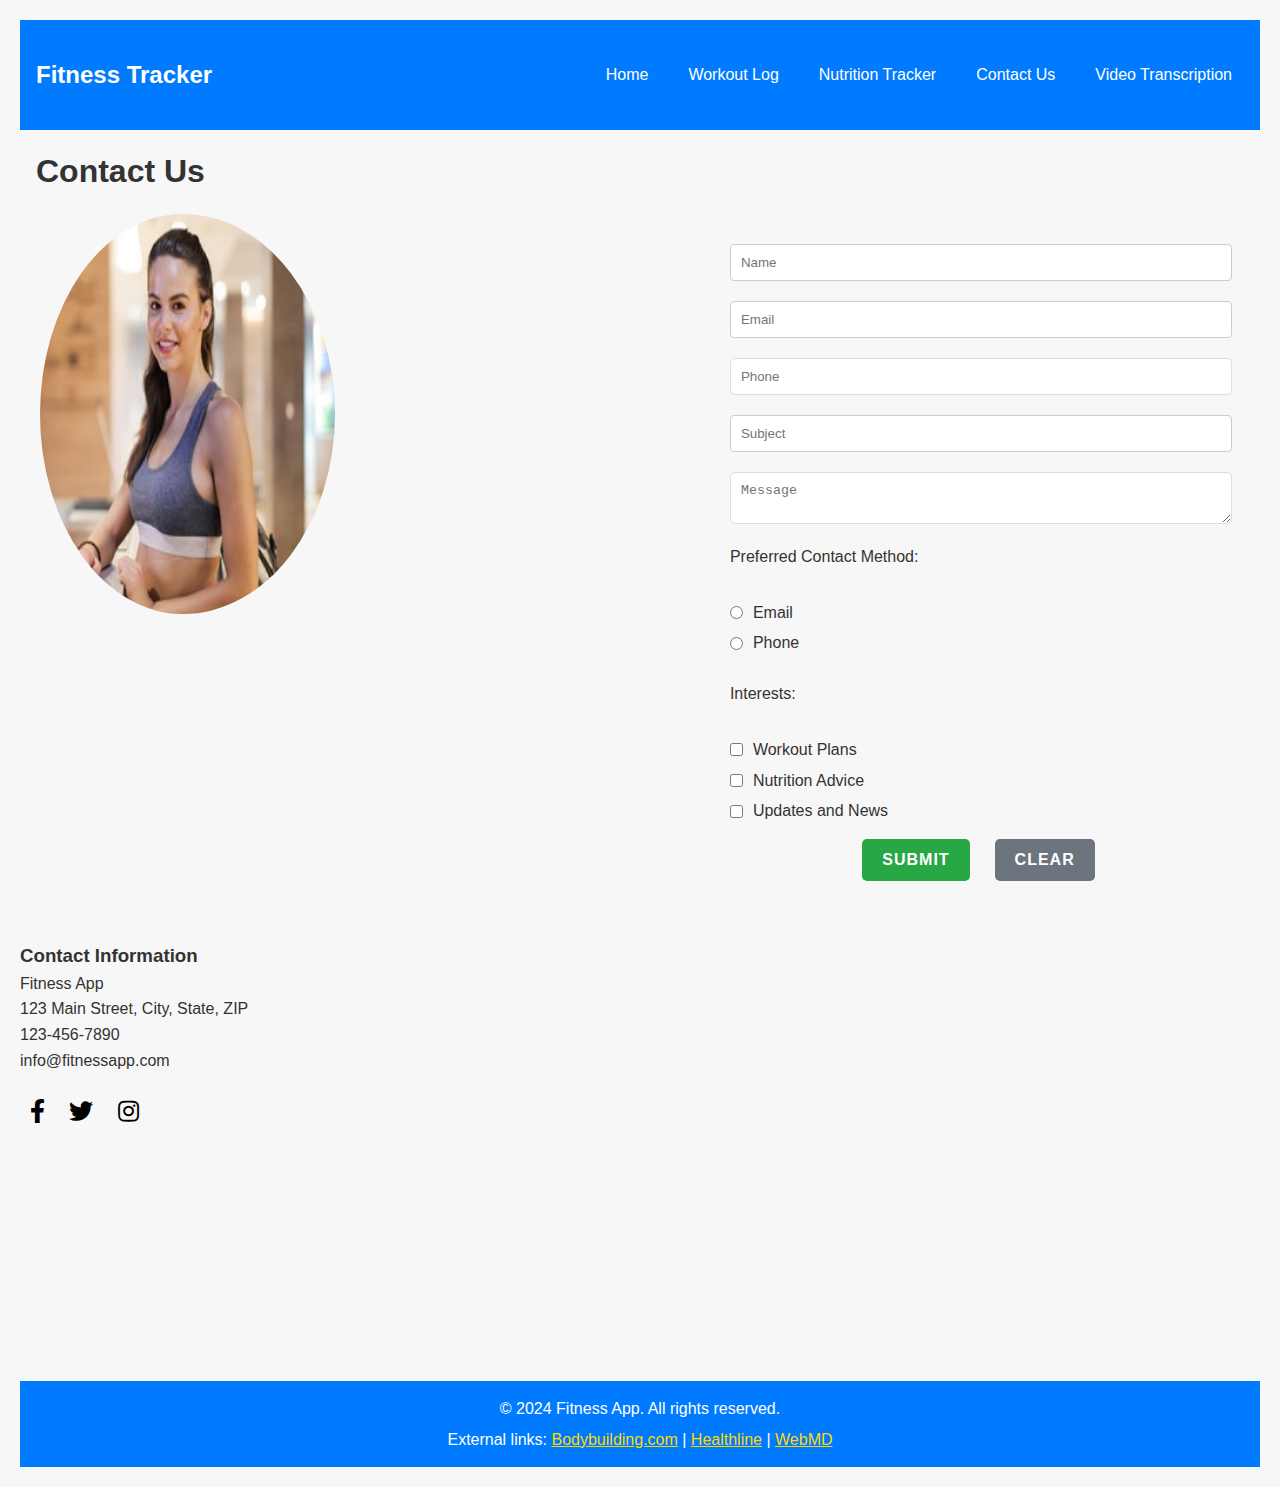
<file: contact.html>
<!DOCTYPE html>
<html lang="en">
<head>
    <meta charset="UTF-8">
    <meta name="viewport" content="width=device-width, initial-scale=1.0">
    <title>Contact Us</title>
    <link rel="stylesheet" href="styles.css">
    <link rel="stylesheet" href="https://cdnjs.cloudflare.com/ajax/libs/font-awesome/5.15.3/css/all.min.css">
</head>
<body>
    <header>
        <nav class="navbar">
            <div class="logo">
                <a href="index.html">Fitness Tracker</a>
            </div>
            <ul class="nav-links">
                <li><a href="index.html">Home</a></li>
                <li><a href="workout-log.html">Workout Log</a></li>
                <li><a href="nutrition-tracker.html">Nutrition Tracker</a></li>
                <li><a href="contact.html">Contact Us</a></li>
                <li><a href="transcription.html">Video Transcription</a></li>
            </ul>
            <button class="nav-toggle cta-button" aria-label="toggle navigation">
                <span class="hamburger"></span>
            </button>
        </nav>
    </header>

    <div class="contact-title">
        <h1>Contact Us</h1>
    </div>
    <div class="contact-container">
        <div class="contact-image-placeholder">
            <img src="public/Picture3.PNG" alt="Female Receptionist sitting on a desk" class="contact-image-placeholder">
        </div>
        <div class="contact-form-container">
            <form id="contact-form" class="contact-form" enctype="text/plain" action="mailto:talha.zaigham2@gmail.com" method="post">
                <input type="text" id="name" name="name" placeholder="Name" required>
                <input type="email" id="email" name="email" placeholder="Email" required>
                <input type="tel" id="phone" name="phone" placeholder="Phone" required>
                <input type="text" id="subject" name="subject" placeholder="Subject" required>
                <textarea id="message" name="message" placeholder="Message" required></textarea>

                <div class="radio-group">
                    <label>Preferred Contact Method:</label><br>
                    <label for="contact-email">
                        <input type="radio" id="contact-email" name="contact-method" value="email" required>
                        Email
                    </label>
                    <label for="contact-phone">
                        <input type="radio" id="contact-phone" name="contact-method" value="phone" required>
                        Phone
                    </label>
                </div>

                <div class="checkbox-group">
                    <label>Interests:</label><br>
                    <label for="interest-workout">
                        <input type="checkbox" id="interest-workout" name="interests" value="workout">
                        Workout Plans
                    </label>
                    <label for="interest-nutrition">
                        <input type="checkbox" id="interest-nutrition" name="interests" value="nutrition">
                        Nutrition Advice
                    </label>
                    <label for="interest-updates">
                        <input type="checkbox" id="interest-updates" name="interests" value="updates">
                        Updates and News
                    </label>
                </div>

                <div class="button-container">
                    <button type="submit" class="cta-button">Submit</button>  
                    <button type="reset" class="cta-button" onclick="document.getElementById('contact-form').reset();">Clear</button> 
                </div>
            </form>
        </div>
    </div>
    <div class="contact-info-container">
        <div class="contact-info">
            <h3>Contact Information</h3>
            <p>Fitness App</p>
            <p>123 Main Street, City, State, ZIP</p>
            <p>123-456-7890</p>
            <p>info@fitnessapp.com</p>
            <div class="social-media-icons">
                <a href="https://www.facebook.com/" target="_blank"><i class="fab fa-facebook-f"></i></a>
                <a href="https://www.twitter.com/" target="_blank"><i class="fab fa-twitter"></i></a>
                <a href="https://www.instagram.com/" target="_blank"><i class="fab fa-instagram"></i></a>
            </div>
        </div>
        <div class="contact-map-placeholder">
            <iframe
            src="https://www.google.com/maps/embed?pb=!1m18!1m12!1m3!1d2696.9045420682496!2d19.0623591!3d47.472289599999996!2m3!1f0!2f0!3f0!3m2!1i1024!2i768!4f13.1!3m3!1m2!1s0x4741ddaa7151f165%3A0xcd2d57f24e69d1d9!2sELTE%20Faculty%20of%20Informatics!5e0!3m2!1sen!2shu!4v1714215132905!5m2!1sen!2shu"
            width="600"
            height="450"
            style="border:0;"
            allowfullscreen=""
            loading="lazy"
            referrerpolicy="no-referrer-when-downgrade">
            </iframe>
        </div>
    </div>

    
    <footer>
        <p>&copy; 2024 Fitness App. All rights reserved.</p>
        <p>External links: 
            <a href="https://www.bodybuilding.com" target="_blank">Bodybuilding.com</a> | 
            <a href="https://www.healthline.com" target="_blank">Healthline</a> | 
            <a href="https://www.webmd.com" target="_blank">WebMD</a>
        </p>
    </footer>
    
    <script>
        const navToggle = document.querySelector('.nav-toggle');
        const navLinks = document.querySelector('.nav-links');

        function toggleNavigation() {
            if (navLinks.style.display === 'block') {
                navLinks.style.display = 'none';
            } else {
                navLinks.style.display = 'block';
            }
        }

        function handleResize() {
            if (window.innerWidth > 768) {
                navLinks.style.display = '';
            }
        }

        navToggle.addEventListener('click', toggleNavigation);
        window.addEventListener('resize', handleResize);


    </script>
</body>
</html>
</file>
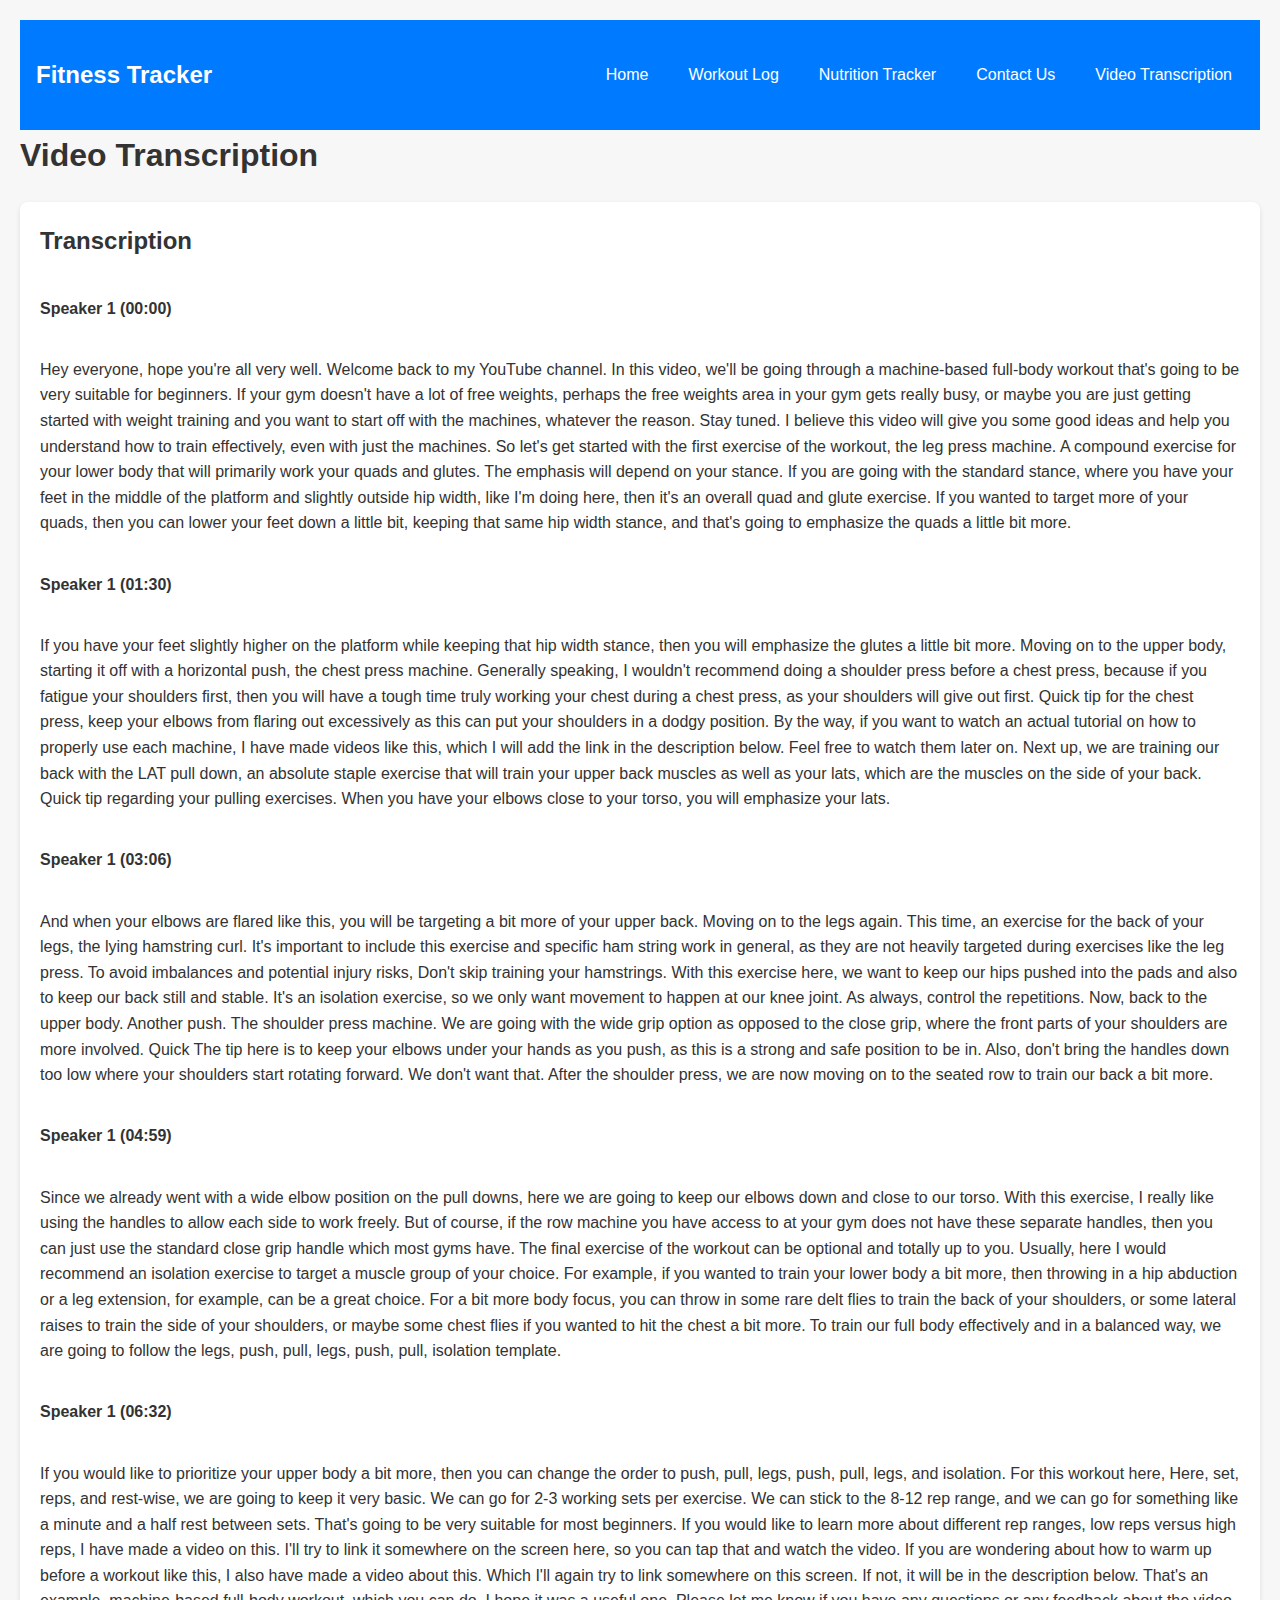
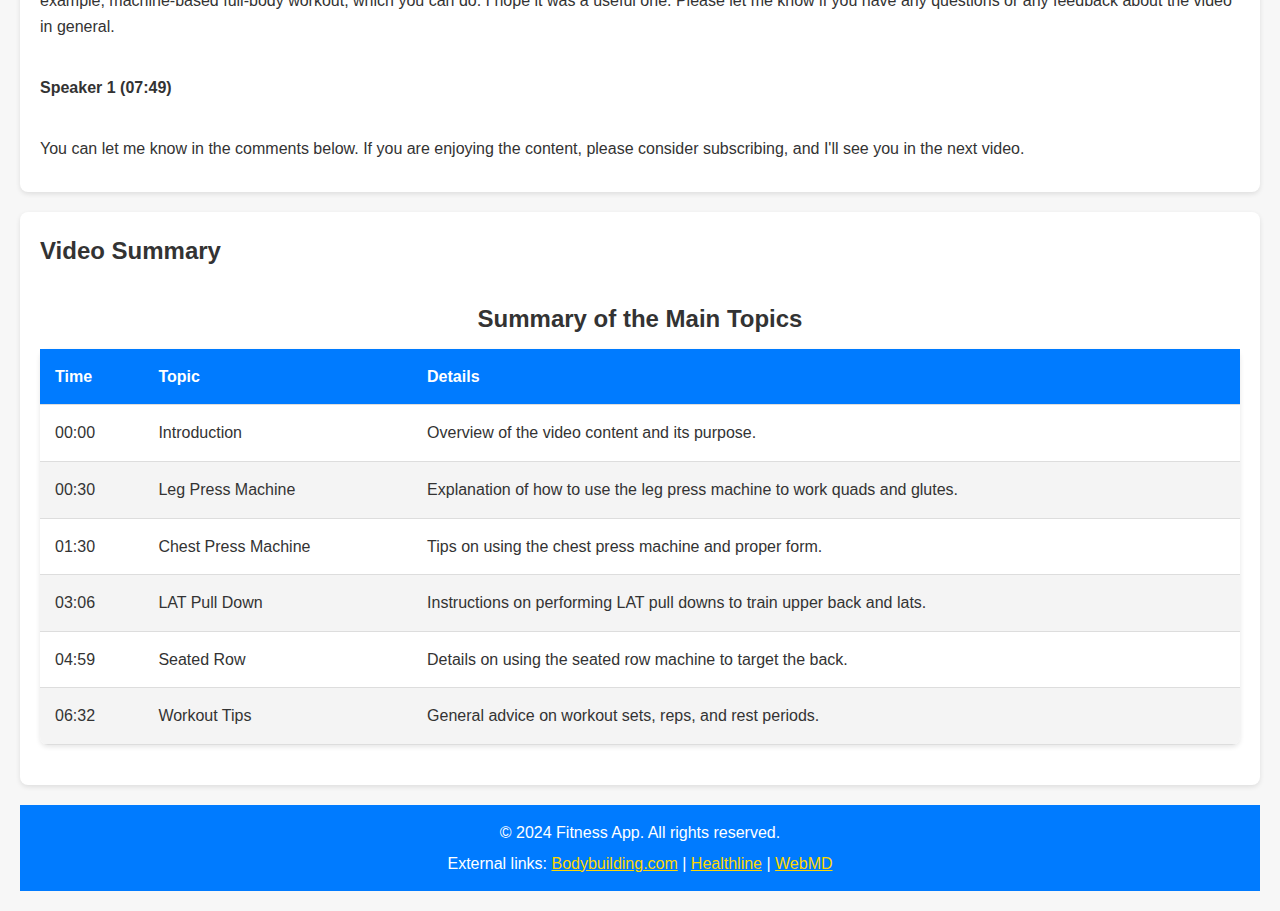
<file: transcription.html>
<!DOCTYPE html>
<html lang="en">
<head>
    <meta charset="UTF-8">
    <meta name="viewport" content="width=device-width, initial-scale=1.0">
    <title>Video Transcription</title>
    <link rel="stylesheet" href="styles.css">
</head>
<body>
    <header>
        <nav class="navbar">
            <div class="logo">
                <a href="index.html">Fitness Tracker</a>
            </div>
            <ul class="nav-links">
                <li><a href="index.html">Home</a></li>
                <li><a href="workout-log.html">Workout Log</a></li>
                <li><a href="nutrition-tracker.html">Nutrition Tracker</a></li>
                <li><a href="contact.html">Contact Us</a></li>
                <li><a href="transcription.html">Video Transcription</a></li>
            </ul>
            <button class="nav-toggle cta-button" aria-label="toggle navigation">
                <span class="hamburger"></span>
            </button>
        </nav>
    </header>

    <div class="transcription-title">
        <h1>Video Transcription</h1>
    </div>

    <section>
        <h2>Transcription</h2>
        <p><strong><br>Speaker 1 (00:00)</strong></p>
        <p>
            <br> Hey everyone, hope you're all very well. Welcome back to my YouTube channel. In this video, we'll be going through a machine-based full-body workout that's going to be very suitable for beginners. If your gym doesn't have a lot of free weights, perhaps the free weights area in your gym gets really busy, or maybe you are just getting started with weight training and you want to start off with the machines, whatever the reason. Stay tuned. I believe this video will give you some good ideas and help you understand how to train effectively, even with just the machines. So let's get started with the first exercise of the workout, the leg press machine. A compound exercise for your lower body that will primarily work your quads and glutes. The emphasis will depend on your stance. If you are going with the standard stance, where you have your feet in the middle of the platform and slightly outside hip width, like I'm doing here, then it's an overall quad and glute exercise. If you wanted to target more of your quads, then you can lower your feet down a little bit, keeping that same hip width stance, and that's going to emphasize the quads a little bit more.
        </p>

        <p><strong><br>Speaker 1 (01:30)</strong></p>
        <p>
            <br>If you have your feet slightly higher on the platform while keeping that hip width stance, then you will emphasize the glutes a little bit more. Moving on to the upper body, starting it off with a horizontal push, the chest press machine. Generally speaking, I wouldn't recommend doing a shoulder press before a chest press, because if you fatigue your shoulders first, then you will have a tough time truly working your chest during a chest press, as your shoulders will give out first. Quick tip for the chest press, keep your elbows from flaring out excessively as this can put your shoulders in a dodgy position. By the way, if you want to watch an actual tutorial on how to properly use each machine, I have made videos like this, which I will add the link in the description below. Feel free to watch them later on. Next up, we are training our back with the LAT pull down, an absolute staple exercise that will train your upper back muscles as well as your lats, which are the muscles on the side of your back. Quick tip regarding your pulling exercises. When you have your elbows close to your torso, you will emphasize your lats.
        </p>

        <p><strong><br>Speaker 1 (03:06)</strong></p>
        <p>
            <br>And when your elbows are flared like this, you will be targeting a bit more of your upper back. Moving on to the legs again. This time, an exercise for the back of your legs, the lying hamstring curl. It's important to include this exercise and specific ham string work in general, as they are not heavily targeted during exercises like the leg press. To avoid imbalances and potential injury risks, Don't skip training your hamstrings. With this exercise here, we want to keep our hips pushed into the pads and also to keep our back still and stable. It's an isolation exercise, so we only want movement to happen at our knee joint. As always, control the repetitions. Now, back to the upper body. Another push. The shoulder press machine. We are going with the wide grip option as opposed to the close grip, where the front parts of your shoulders are more involved. Quick The tip here is to keep your elbows under your hands as you push, as this is a strong and safe position to be in. Also, don't bring the handles down too low where your shoulders start rotating forward. We don't want that. After the shoulder press, we are now moving on to the seated row to train our back a bit more.
        </p>

        <p><strong><br>Speaker 1 (04:59)</strong></p>
        <p>
            <br>Since we already went with a wide elbow position on the pull downs, here we are going to keep our elbows down and close to our torso. With this exercise, I really like using the handles to allow each side to work freely. But of course, if the row machine you have access to at your gym does not have these separate handles, then you can just use the standard close grip handle which most gyms have. The final exercise of the workout can be optional and totally up to you. Usually, here I would recommend an isolation exercise to target a muscle group of your choice. For example, if you wanted to train your lower body a bit more, then throwing in a hip abduction or a leg extension, for example, can be a great choice. For a bit more body focus, you can throw in some rare delt flies to train the back of your shoulders, or some lateral raises to train the side of your shoulders, or maybe some chest flies if you wanted to hit the chest a bit more. To train our full body effectively and in a balanced way, we are going to follow the legs, push, pull, legs, push, pull, isolation template.
        </p>

        <p><strong><br>Speaker 1 (06:32)</strong></p>
        <p>
            <br>If you would like to prioritize your upper body a bit more, then you can change the order to push, pull, legs, push, pull, legs, and isolation. For this workout here, Here, set, reps, and rest-wise, we are going to keep it very basic. We can go for 2-3 working sets per exercise. We can stick to the 8-12 rep range, and we can go for something like a minute and a half rest between sets. That's going to be very suitable for most beginners. If you would like to learn more about different rep ranges, low reps versus high reps, I have made a video on this. I'll try to link it somewhere on the screen here, so you can tap that and watch the video. If you are wondering about how to warm up before a workout like this, I also have made a video about this. Which I'll again try to link somewhere on this screen. If not, it will be in the description below. That's an example, machine-based full-body workout, which you can do. I hope it was a useful one. Please let me know if you have any questions or any feedback about the video in general.
        </p>

        <p><strong><br>Speaker 1 (07:49)</strong></p>
        <p>
            <br>You can let me know in the comments below. If you are enjoying the content, please consider subscribing, and I'll see you in the next video.
        </p>
    </section>

    <section>
        <h2>Video Summary</h2>
        <table summary="Summary of the main topics covered in the video.">
            <caption>Summary of the Main Topics</caption>
            <thead>
                <tr>
                    <th>Time</th>
                    <th>Topic</th>
                    <th>Details</th>
                </tr>
            </thead>
            <tbody>
                <tr>
                    <td>00:00</td>
                    <td>Introduction</td>
                    <td>Overview of the video content and its purpose.</td>
                </tr>
                <tr>
                    <td>00:30</td>
                    <td>Leg Press Machine</td>
                    <td>Explanation of how to use the leg press machine to work quads and glutes.</td>
                </tr>
                <tr>
                    <td>01:30</td>
                    <td>Chest Press Machine</td>
                    <td>Tips on using the chest press machine and proper form.</td>
                </tr>
                <tr>
                    <td>03:06</td>
                    <td>LAT Pull Down</td>
                    <td>Instructions on performing LAT pull downs to train upper back and lats.</td>
                </tr>
                <tr>
                    <td>04:59</td>
                    <td>Seated Row</td>
                    <td>Details on using the seated row machine to target the back.</td>
                </tr>
                <tr>
                    <td>06:32</td>
                    <td>Workout Tips</td>
                    <td>General advice on workout sets, reps, and rest periods.</td>
                </tr>
            </tbody>
        </table>
    </section>
    
    
    <footer>
        <p>&copy; 2024 Fitness App. All rights reserved.</p>
        <p>External links: 
            <a href="https://www.bodybuilding.com" target="_blank">Bodybuilding.com</a> | 
            <a href="https://www.healthline.com" target="_blank">Healthline</a> | 
            <a href="https://www.webmd.com" target="_blank">WebMD</a>
        </p>
    </footer>
    

    <script>
        const navToggle = document.querySelector('.nav-toggle');
        const navLinks = document.querySelector('.nav-links');

        function toggleNavigation() {
            if (navLinks.style.display === 'block') {
                navLinks.style.display = 'none';
            } else {
                navLinks.style.display = 'block';
            }
        }

        function handleResize() {
            if (window.innerWidth > 768) {
                navLinks.style.display = ''; 
            }
        }

        navToggle.addEventListener('click', toggleNavigation);
        window.addEventListener('resize', handleResize);
    </script>
</body>
</html>
</file>
<file: styles.css>
* {
    margin: 0;
    padding: 0;
    box-sizing: border-box;
}

body {
    font-family: 'Arial', sans-serif;
    line-height: 1.6;
    color: #333;
    background: #f4f4f4;
    padding: 20px;
}

header {
    background-color: #007BFF;
    color: white;
    padding: 20px 0;
    text-align: center;
}

.navbar {
    display: flex;
    justify-content: space-between;
    align-items: center;
    background-color: #007bff;
    padding: 1rem;
}

.logo a {
    color: white;
    text-decoration: none;
    font-size: 1.5rem;
    font-weight: bold;
}

.nav-links {
    display: flex;
    list-style: none;
    margin: 0;
    padding: 0;
}

.nav-links li {
    margin-left: 1rem;
}

.nav-links a {
    color: white;
    text-decoration: none;
    padding: 8px 12px;
    transition: background-color 0.3s ease;
}

.nav-links a:hover {
    background-color: rgba(255, 255, 255, 0.2);
    border-radius: 4px;
}

.nav-toggle {
    display: none;
    flex-direction: column;
    justify-content: space-around;
    width: 30px;
    height: 21px;
    cursor: pointer;
}

.nav-toggle .bar {
    width: 100%;
    height: 3px;
    background-color: white;
    border-radius: 2px;
    transition: all 0.3s ease;
}



.index-title {
    display: flex;
    align-items: center;
    justify-content: space-between;
    padding: 20px 0;
}

.welcome {
    text-align: left;
    padding-left: 10%;
    display: flex;
    align-items: center; 
}

.tagline {
    text-align: right;
    padding-right: 10%;
    font-size: 1.2rem;
}

header h1 {
    margin: 0;
    padding: 0;
}

section {
    margin: 20px 0;
    padding: 20px;
    background: white;
    border-radius: 8px;
    box-shadow: 0 2px 5px rgba(0,0,0,0.1);
}

form {
    margin: 20px 0;
    display: flex;
    flex-direction: column;
    align-items: center;
}

input[type="text"],
input[type="email"],
input[type="date"],
input[type="tel"],
textarea,
select {
    width: 90%;
    padding: 10px;
    margin: 10px 0;
    border-radius: 5px;
    border: 1px solid #ddd;
}

button {
    padding: 10px 20px;
    border: none;
    background-color: #28a745;
    color: white;
    cursor: pointer;
    border-radius: 5px;
    font-size: 1em;
}

button:hover {
    background-color: #218838;
}

footer {
    text-align: center;
    padding: 10px 0;
    background: #007BFF;
    color: white;
    position: fixed;
    left: 0;
    bottom: 0;
    width: 100%;
}

section h2 {
    font-size: 1.5em;
    margin-bottom: 10px;
}

section p {
    margin-bottom: 10px;
}

section ul {
    list-style: none;
    padding: 0;
}

section ul li {
    margin-bottom: 5px;
}

section ul li a {
    color: #007BFF;
}

footer {
    text-align: center;
    padding: 10px 0;
    background: #007BFF;
    color: white;
    position: relative; 
    width: 100%;
}

footer p {
    margin: 5px 0;
}

footer a {
    color: #FFD700; 
}




canvas {
    width: 100%;
    max-width: 600px; 
    margin: 20px auto;
    background: #fff;
    border: 1px solid #ddd;
    box-shadow: 0 2px 5px rgba(0,0,0,0.1);
}

.video-container {
    position: relative;
    width: 80%; 
    height: 80%;
    padding-top: 56.25%; 
    margin: 20px auto;
    overflow: hidden; 
}

.video-container iframe,
.video-container video {
    position: absolute;
    top: 0;
    left: 0;
    width: 100%;
    height: 100%;
}

.image-placeholder {
    width: 100%; 
    min-height: 200px; 
    background-color: #ccc;
    display: flex;
    justify-content: center;
    align-items: center;
    color: #333;
    font-size: 1.25em;
    border: 2px dashed #999;
    margin: 10px 0;
    position: relative;
    overflow: hidden;
}

.image-placeholder::before {
    content: attr(data-placeholder);
    text-transform: uppercase;
    font-weight: bold;
}

.image-placeholder[data-placeholder="testimonial-image"] {
    min-height: 150px; 
}

.image-placeholder[data-placeholder="nutrition-tracker-image"] {
    min-height: 300px; 
}

.features {
    display: flex;
    flex-direction: column;
    gap: 20px; 
    align-items: center; 
    max-width: 800px; 
    margin: 0 auto; 
}

.feature {
    display: flex;
    align-items: center; 
    width: 100%;
    gap: 10px; 
    padding: 2rem;
}

.feature-image {
    width: 150px; 
    height: 150px; 
    background-color: #ccc;
    display: block;
    flex-shrink: 0; 
    border-radius: 50%; 
}

.feature-content {
    flex: 1; 
    padding: 10px;
}

.feature h3 {
    margin-top: 0;
}

.feature p {
    margin-top: 5px;
}

.testimonial-card {
    border: 1px solid #000;
    padding: 20px;
    max-width: 800px; 
    margin: 20px auto; 
    text-align: center;
    box-shadow: 0 4px 8px rgba(0, 0, 0, 0.1); 
}

.testimonial-image-placeholder {
    background-color: #ccc;
    border-radius: 50%;
    width: 150px; 
    height: 150px; 
    margin: 0 auto; 
    display: flex;
    justify-content: center;
    align-items: center;
}

.testimonial-info {
    margin-top: 20px;
}

.testimonial-name {
    font-size: 1.25em; 
    display: block; 
    margin-bottom: 5px; 
}

.testimonial-role {
    color: #666;
    font-size: 1em;
    display: block; 
    margin-bottom: 20px; 
}

.testimonial-text {
    font-style: italic;
    line-height: 1.5; 
}

.pricing-plans {
    display: flex;
    justify-content: center;
    gap: 20px; 
}

.plan {
    border: 1px solid #000;
    padding: 20px;
    width: 300px; 
    text-align: center;
    box-shadow: 0 4px 8px rgba(0, 0, 0, 0.1); 
}

.plan h3 {
    margin-top: 0;
}

.price {
    font-size: 1.5em; 
    color: #333;
    margin: 10px 0;
}

.features {
    list-style: none;
    padding: 0;
    margin-bottom: 20px; 
}

.features li {
    border-bottom: 1px solid #ddd; 
    padding: 10px 0;
}

button {
    width: 100%;
    padding: 10px;
    border: 1px solid #000;
    color: #000;
    background: #fff;
    cursor: pointer;
    transition: background-color 0.3s ease;
}

button:hover {
    background-color: #f4f4f4;
}

.workout-item {
    border: 1px solid #ddd;
    margin-bottom: 10px;
    padding: 10px;
    list-style-type: none;
}

.workout-details h4 {
    margin: 0;
    color: #007BFF;
}

.workout-details p {
    margin: 5px 0;
    color: #555;
}

body {
    font-family: Arial, sans-serif;
    background-color: #f7f7f7;
    margin: 0;
    padding: 20px;
}

header {
    background-color: #007BFF;
    color: white;
    padding: 20px 0;
    text-align: center;
}

form#workout-form {
    background-color: white;
    max-width: 600px;
    margin: 20px auto;
    padding: 20px;
    border-radius: 8px;
    box-shadow: 0 2px 4px rgba(0,0,0,0.1);
}

form#workout-form input[type="text"],
form#workout-form input[type="date"],
form#workout-form textarea {
    width: calc(100% - 40px); 
    margin-bottom: 10px;
    padding: 10px;
    border: 1px solid #ddd;
    border-radius: 4px;
}

form#workout-form button {
    background-color: #28a745;
    color: white;
    padding: 10px 15px;
    border: none;
    border-radius: 4px;
    cursor: pointer;
    font-size: 1em;
}

form#workout-form button:hover {
    background-color: #218838;
}

ul#workout-list {
    max-width: 600px;
    margin: 20px auto;
    padding: 0;
    list-style-type: none; 
}

ul#workout-list li {
    background-color: white;
    border-bottom: 1px solid #ddd;
    padding: 15px;
    margin-bottom: 8px;
    border-radius: 4px;
    box-shadow: 0 2px 4px rgba(0,0,0,0.1);
}

ul#workout-list li:last-child {
    border-bottom: none; 
}

.workout-details h4 {
    color: #333;
    margin: 0 0 10px 0;
}

.workout-details p {
    color: #666;
    margin: 0;
}

.workout-header {
    padding: 1rem;
}

.form-nutrition {
    background-color: white;
    max-width: 600px;
    margin: 20px auto;
    padding: 20px;
    border-radius: 8px;
    box-shadow: 0 2px 4px rgba(0,0,0,0.1);
}

.form-nutrition input[type="text"],
.form-nutrition input[type="number"],
.form-nutrition textarea {
    width: calc(100% - 40px); 
    padding: 10px;
    margin-bottom: 10px;
    border: 1px solid #ddd;
    border-radius: 4px;
    background: #fff;
}

.form-nutrition button {
    width: 100%;
    padding: 10px;
    border: none;
    background-color: #28a745;
    color: white;
    border-radius: 4px;
    cursor: pointer;
    font-size: 1em;
}

.form-nutrition button:hover {
    background-color: #218838;
}

.nutrition-list {
    list-style-type: none;
    padding: 0;
    max-width: 600px;
    margin: 20px auto;
}

.nutrition-list .nutrition-item {
    background-color: white;
    padding: 15px;
    margin-bottom: 10px;
    border-radius: 4px;
    box-shadow: 0 2px 4px rgba(0,0,0,0.1);
    border: 1px solid #ddd;
}

.nutrition-details h4 {
    margin: 0 0 10px 0;
    color: #007BFF;
}

.nutrition-details p {
    color: #666;
    margin: 5px 0;
}

.nutrition-title {
    padding: 1rem;
}

.contact-title {
    padding: 1rem;
}

.contact-container, .contact-info-container {
    display: flex;
    justify-content: space-between;
    align-items: flex-start;
    margin-bottom: 40px;
}

.contact-image-placeholder, .contact-map-placeholder {
    width: 50%;
    height: 400px; 
    padding-left: 10px;
    display: flex;
    justify-content:flex-start;
    align-items: center;
    border-radius: 50%;
}

.contact-map-placeholder iframe {
    width: 100%;
    height: 100%;
    border: none;
    margin-bottom: 2rem;
    margin-top: 2rem;
}

.contact-form-container, .contact-info {
    width: 45%;
}

.contact-form {
    display: flex;
    flex-direction: column;
}

.contact-form input[type="text"],
.contact-form input[type="email"],
contact-form input[type="tel"],
contact-form textarea {
    margin-bottom: 10px;
    padding: 10px;
    border: 1px solid #ccc;
    border-radius: 4px;
}

.contact-form button {
    padding: 10px;
    margin-right: 5px;
    border: 1px solid #ccc;
    border-radius: 4px;
    cursor: pointer;
}

.contact-form button:hover {
    background-color: #f4f4f4;
}

.social-media-icons a {
    display: inline-block;
    margin-right: 10px;
    text-decoration: none;
    color: #000;
}

.button-container {
    display: flex;
    justify-content: space-between; 
    gap: 20px; 
}

.contact-form button {
    padding: 12px 20px; 
    border: none;
    color: white;
    border-radius: 5px;
    cursor: pointer;
    font-size: 1em;
    font-weight: bold;
    text-transform: uppercase;
    letter-spacing: 1px;
    transition: background-color 0.3s, box-shadow 0.3s;
}

.contact-form button[type="submit"] {
    flex-grow: 0; 
    flex-basis: 140px; 
}

.contact-form button[type="reset"] {
    flex-grow: 0; 
    flex-basis: 140px; 
}

.contact-form button[type="submit"] {
    background-color: #28a745; 
}

.contact-form button[type="reset"] {
    background-color: #6c757d; 
}

.contact-form button:hover {
    box-shadow: 0 2px 5px rgba(0, 0, 0, 0.2);
    transform: translateY(-2px);
}

.social-media-icons {
    text-align: left;
    margin-top: 20px;
}

.social-media-icons a {
    display: inline-block;
    margin: 0 10px;
    color: #000; 
    font-size: 1.5em; 
    transition: color 0.3s;
}

.social-media-icons a:hover {
    color: #007BFF; 
}

.radio-group {
    display: flex;
    flex-direction: column;
    width: 90%;
    margin: 10px 0;
}

.radio-group label {
    display: flex;
    align-items: center;
    font-size: 1em;
    margin-bottom: 5px;
    cursor: pointer;
}

.radio-group input[type="radio"] {
    margin-right: 10px;
    appearance: auto;
}

.checkbox-group {
    display: flex;
    flex-direction: column;
    width: 90%;
    margin: 10px 0;
}

.checkbox-group label {
    display: flex;
    align-items: center;
    font-size: 1em;
    margin-bottom: 5px;
    cursor: pointer;
}

.checkbox-group input[type="checkbox"] {
    margin-right: 10px;
    appearance: auto;
}

.radio-group label,
.checkbox-group label {
    display: flex;
    align-items: center;
}

.modal {
    display: none; 
    position: fixed;
    z-index: 1;
    padding-top: 60px;
    left: 0;
    top: 0;
    width: 100%;
    height: 100%;
    overflow: auto;
    background-color: rgb(0,0,0);
    background-color: rgba(0,0,0,0.9);
    justify-content: center;
    align-items: center;
}

.modal-content {
    margin: auto;
    display: block;
    width: 80%;
    max-width: 700px;
    animation-name: zoom;
    animation-duration: 0.6s;
}

.external-links a:visited{

    color: black;

}

@keyframes zoom {
    from {transform: scale(0)}
    to {transform: scale(1)}
}

.close {
    position: absolute;
    top: 15px;
    right: 35px;
    color: #fff;
    font-size: 2.5em;
    font-weight: bold;
    transition: 0.3s;
}

.close:hover,
.close:focus {
    color: #bbb;
    text-decoration: none;
    cursor: pointer;
}

.transcription-button-container {
    text-align: center;
}

.cta-button1 {
    background-color: #28a745; 
    color: white; 
    padding: 10px 20px; 
    border: none; 
    border-radius: 5px; 
    cursor: pointer; 
    font-size: 1em; 
    font-weight: bold; 
    text-transform: uppercase; 
    letter-spacing: 1px; 
    transition: background-color 0.3s, box-shadow 0.3s; 
    width: 40%;
}

.cta-button2 {
    background-color: rgb(0, 0, 0); 
    color: white; 
    padding: 10px 20px; 
    border: none; 
    border-radius: 5px; 
    cursor: pointer; 
    font-size: 1em; 
    font-weight: bold; 
    text-transform: uppercase; 
    letter-spacing: 1px; 
    transition: background-color 0.3s, box-shadow 0.3s; 
    width: 40%;
}

.cta-button1:hover {
    background-color: #218838; 
    box-shadow: 0 2px 5px rgba(0, 0, 0, 0.2);
    transform: translateY(-2px); 
}

table {
    width: 100%;
    border-collapse: collapse;
    margin: 20px 0;
    background-color: white;
    box-shadow: 0 2px 5px rgba(0,0,0,0.1);
    border-radius: 8px;
    overflow: hidden;
}

table caption {
    caption-side: top;
    font-size: 1.5em;
    margin: 10px 0;
    font-weight: bold;
    color: #333;
}

table th, table td {
    padding: 15px;
    text-align: left;
    border-bottom: 1px solid #ddd;
}

table th {
    background-color: #007BFF;
    color: white;
    font-weight: bold;
}

table tbody tr:nth-child(even) {
    background-color: #f4f4f4;
}

table tbody tr:hover {
    background-color: #e9e9e9;
}

.background-image-section {
    background-image: url('public/background.jpg'); 
    background-size: cover; 
    background-position: center; 
    background-repeat: no-repeat; 
    padding: 60px 20px; 
    color: black; 
    text-align: center; 
}


@media (max-width: 768px) {
    .contact-container, .contact-info-container {
        flex-direction: column;
        align-items: center;
    }

    .contact-image-placeholder, .contact-map-placeholder,
    .contact-form-container, .contact-info {
        width: 100%;
    }
}

@media (max-width: 768px) {
    .pricing-plans {
        flex-direction: column;
        align-items: center;
    }

    .plan {
        width: 80%; 
        margin-bottom: 20px; 
    }
}


@media print {
    body {
        background: white;
        color: black;
        font-size: 1em;
    }

    nav, .nav-toggle, .video-container, .modal, footer {
        display: none;
    }

    .index-title {
        flex-direction: column;
        align-items: flex-start;
        padding: 20px 0;
    }

    .welcome, .tagline {
        text-align: left;
        padding: 0;
    }

    .features, .testimonial-card, .pricing-plans {
        margin: 0 auto;
        width: 100%;
        box-shadow: none;
    }

    .feature, .testimonial-card, .plan {
        page-break-inside: avoid;
    }

    section, .pricing-plans .plan, .testimonial-card {
        background: none;
        box-shadow: none;
    }

    button {
        display: none;
    }

    img {
        max-width: 100%;
        height: auto;
    }
}

@media (max-width: 768px) {
    .nav-links {
        display: none;
        flex-direction: column;
        width: 100%;
    }

    .nav-links li {
        margin: 0;
        text-align: center;
        padding: 10px 0;
        width: 100%;
    }

    .nav-toggle {
        display: flex;
    }
}

.nav-links-visible {
    display: flex !important;
}
</file>
